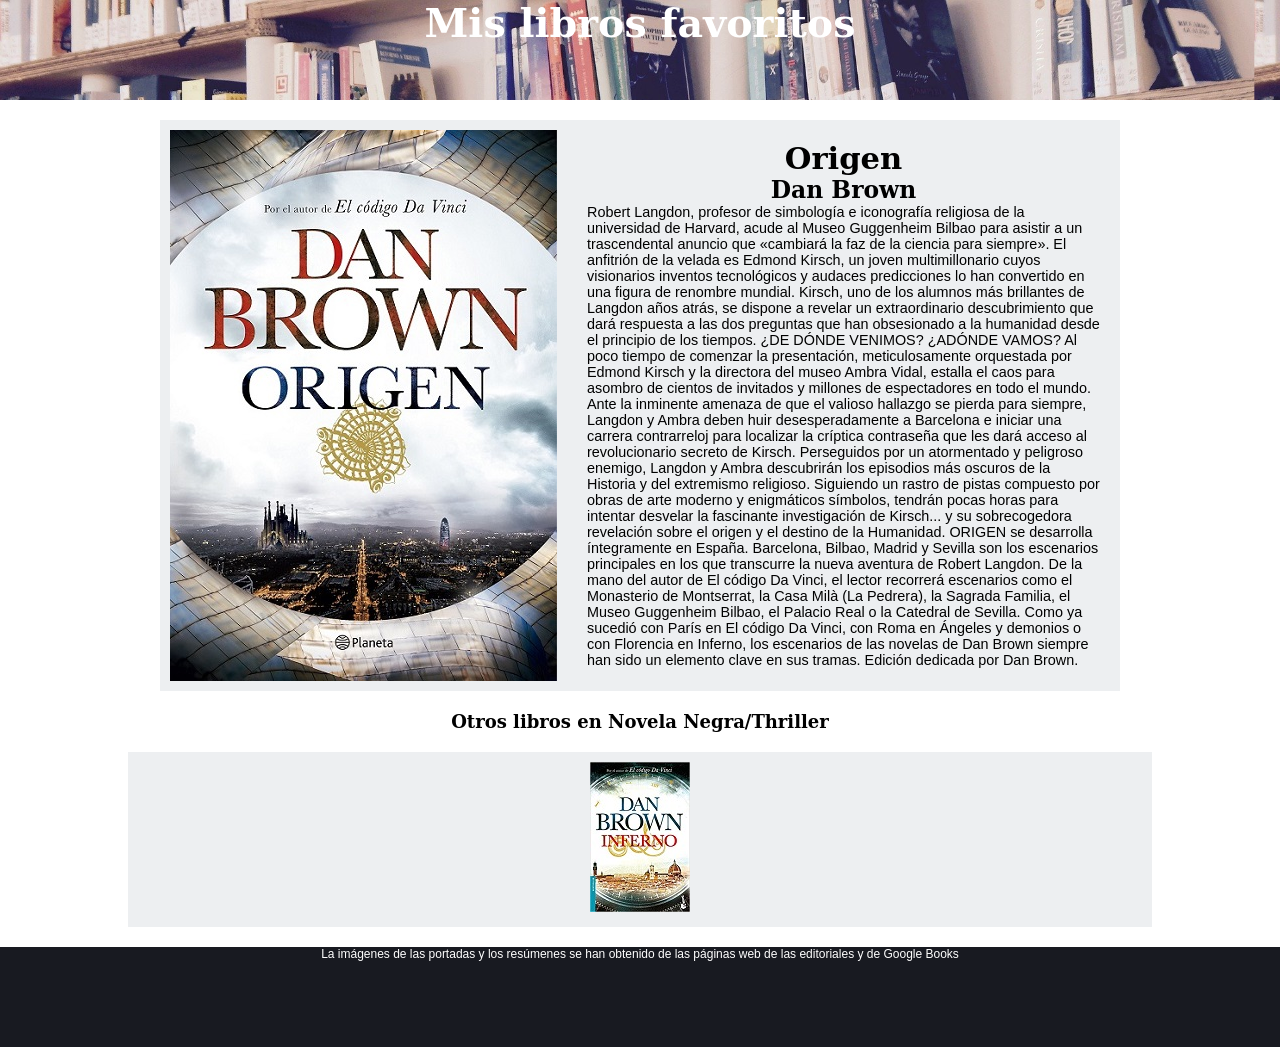
<file: src/index.html>
<!DOCTYPE html>

<html lang="es">

<head>
    <link href="https://fonts.googleapis.com/css2?family=Open+Sans:wght@700&display=swap" rel="stylesheet">
    <link href="https://fonts.googleapis.com/css2?family=Montserrat:wght@600&family=Open+Sans:wght@700&display=swap"
        rel="stylesheet">

    <meta charset="utf-8">
    <meta name="viewport" content="width=device-width, user-scalable=no">
    <link rel="stylesheet" type="text/css" href="./css/styles.css"><!-- do not remove this line! -->
    <title>Libros</title>
</head>

<body>
    <header class="cabecera">
        <a href="./index.html">
            <h1>Mis libros favoritos</h1>
        </a>
    </header>
    <section class="container-detalle">
        <img id="portada" class="portada" src="./img/origen_large.jpg">
        <div id="texto-libro" class="texto-libro">
            <h2 id="titulo">Origen</h2>
            <h3 id="autor">Dan Brown</h3>
            <article id="resumen">Robert Langdon, profesor de simbología e iconografía religiosa de la universidad de
                Harvard, acude al Museo Guggenheim Bilbao para asistir a un trascendental anuncio que «cambiará la faz
                de la ciencia para siempre». El anfitrión de la velada es Edmond Kirsch, un joven multimillonario cuyos
                visionarios inventos tecnológicos y audaces predicciones lo han convertido en una figura de renombre
                mundial. Kirsch, uno de los alumnos más brillantes de Langdon años atrás, se dispone a revelar un
                extraordinario descubrimiento que dará respuesta a las dos preguntas que han obsesionado a la humanidad
                desde el principio de los tiempos. ¿DE DÓNDE VENIMOS? ¿ADÓNDE VAMOS? Al poco tiempo de comenzar la
                presentación, meticulosamente orquestada por Edmond Kirsch y la directora del museo Ambra Vidal, estalla
                el caos para asombro de cientos de invitados y millones de espectadores en todo el mundo. Ante la
                inminente amenaza de que el valioso hallazgo se pierda para siempre, Langdon y Ambra deben huir
                desesperadamente a Barcelona e iniciar una carrera contrarreloj para localizar la críptica contraseña
                que les dará acceso al revolucionario secreto de Kirsch. Perseguidos por un atormentado y peligroso
                enemigo, Langdon y Ambra descubrirán los episodios más oscuros de la Historia y del extremismo
                religioso. Siguiendo un rastro de pistas compuesto por obras de arte moderno y enigmáticos símbolos,
                tendrán pocas horas para intentar desvelar la fascinante investigación de Kirsch... y su sobrecogedora
                revelación sobre el origen y el destino de la Humanidad. ORIGEN se desarrolla íntegramente en España.
                Barcelona, Bilbao, Madrid y Sevilla son los escenarios principales en los que transcurre la nueva
                aventura de Robert Langdon. De la mano del autor de El código Da Vinci, el lector recorrerá escenarios
                como el Monasterio de Montserrat, la Casa Milà (La Pedrera), la Sagrada Familia, el Museo Guggenheim
                Bilbao, el Palacio Real o la Catedral de Sevilla. Como ya sucedió con París en El código Da Vinci, con
                Roma en Ángeles y demonios o con Florencia en Inferno, los escenarios de las novelas de Dan Brown
                siempre han sido un elemento clave en sus tramas. Edición dedicada por Dan Brown.</article>
        </div>
    </section>
    <h4 id="titulo-enlaces-libros" class="titulo-enlaces-libros">Otros libros en Novela Negra/Thriller</h4>
    <section id="enlaces-libros-categoria" class="enlaces-libros-categoria">
    
        <div class="enlaces-libros"><a href="./detalle.html?isbn:9788408127413" ><img src="./img/inferno_th.jpg" alt="Inferno"></a></div>
    </section>
    <footer class="footer">
        <p>La imágenes de las portadas y los resúmenes se han obtenido de las páginas web de las editoriales y de Google
            Books</p>
    </footer>
</body>
<script src="./script/index.js"></script>

</html>
</file>
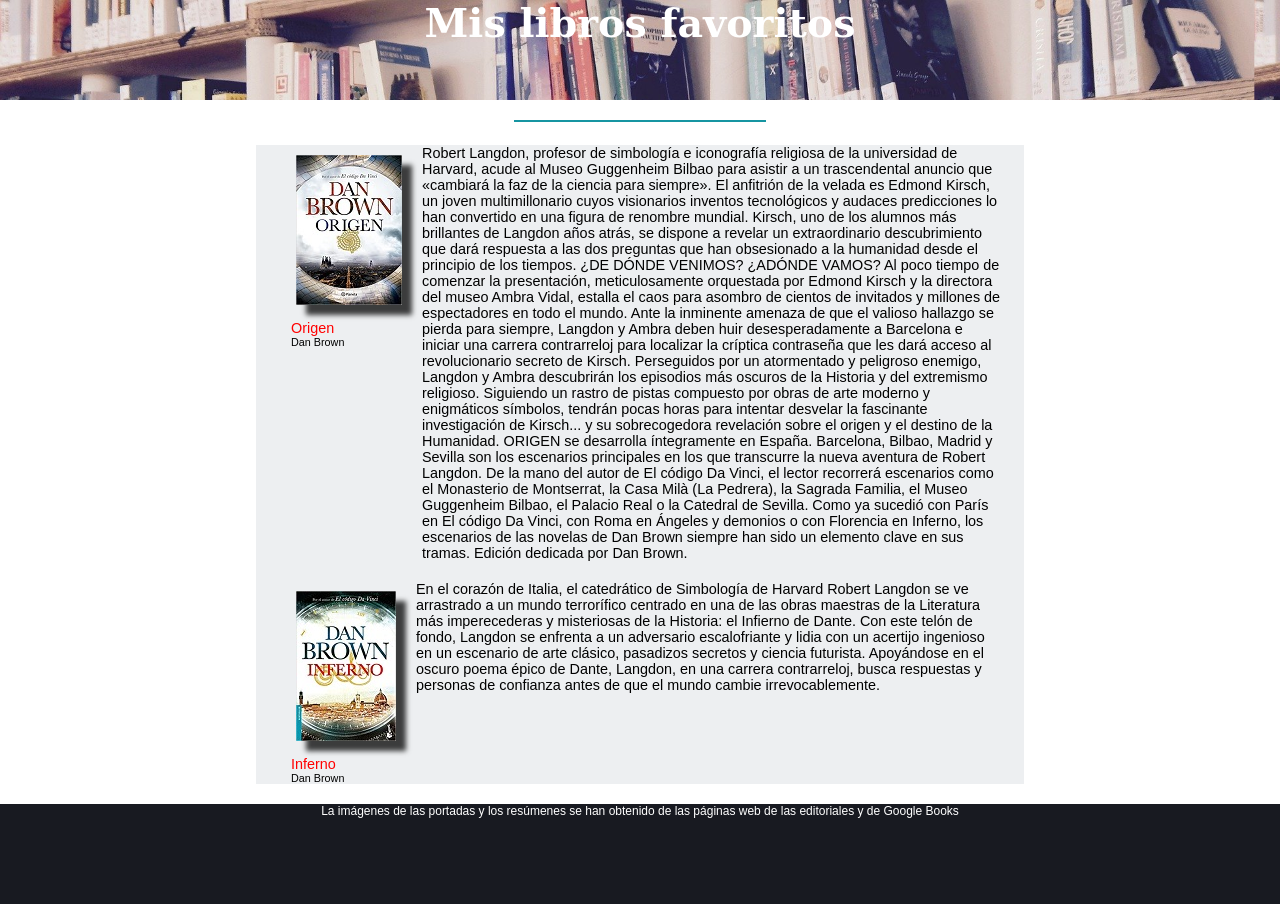
<file: src/categoria.html>
<!DOCTYPE html>

<html lang="es">

<head>
    <link href="https://fonts.googleapis.com/css2?family=Open+Sans:wght@700&display=swap" rel="stylesheet">
    <link href="https://fonts.googleapis.com/css2?family=Montserrat:wght@600&family=Open+Sans:wght@700&display=swap"
        rel="stylesheet">

    <meta charset="utf-8">
    <meta name="viewport" content="width=device-width, user-scalable=no">
    <link rel="stylesheet" type="text/css" href="./css/styles.css"><!-- do not remove this line! -->
    <script src="./script/categoria.js"></script>
    <title>Libros</title>
</head>

<body>
    <header class="cabecera">
        <a href="./index.html">
            <h1>Mis libros favoritos</h1>
        </a>
    </header>
    <section>
        <div class="categoria-th"> <img id="img-categoria-th" class="img-categoria-th">
            <div class="subrayado"></div>
        </div>
    </section>
    <section id="lista-libros" class="lista-libros">
        <div class="libro">
            <div class="libro-portada-datos"><a class="enlace-detalle" href="./detalle.html?isbn=9788408177081"><img
                        class="img-portada-th  img-sombra" src="./img/origen_th.jpg"></a>
                <p class="titulo">Origen</p>
                <p class="autor">Dan Brown</p>
            </div>
            <article class="resumen-corto">Robert Langdon, profesor de simbología e iconografía religiosa de la
                universidad de Harvard, acude al Museo Guggenheim Bilbao para asistir a un trascendental anuncio que
                «cambiará la faz de la ciencia para siempre». El anfitrión de la velada es Edmond Kirsch, un joven
                multimillonario cuyos visionarios inventos tecnológicos y audaces predicciones lo han convertido en una
                figura de renombre mundial. Kirsch, uno de los alumnos más brillantes de Langdon años atrás, se dispone
                a revelar un extraordinario descubrimiento que dará respuesta a las dos preguntas que han obsesionado a
                la humanidad desde el principio de los tiempos. ¿DE DÓNDE VENIMOS? ¿ADÓNDE VAMOS? Al poco tiempo de
                comenzar la presentación, meticulosamente orquestada por Edmond Kirsch y la directora del museo Ambra
                Vidal, estalla el caos para asombro de cientos de invitados y millones de espectadores en todo el mundo.
                Ante la inminente amenaza de que el valioso hallazgo se pierda para siempre, Langdon y Ambra deben huir
                desesperadamente a Barcelona e iniciar una carrera contrarreloj para localizar la críptica contraseña
                que les dará acceso al revolucionario secreto de Kirsch. Perseguidos por un atormentado y peligroso
                enemigo, Langdon y Ambra descubrirán los episodios más oscuros de la Historia y del extremismo
                religioso. Siguiendo un rastro de pistas compuesto por obras de arte moderno y enigmáticos símbolos,
                tendrán pocas horas para intentar desvelar la fascinante investigación de Kirsch... y su sobrecogedora
                revelación sobre el origen y el destino de la Humanidad. ORIGEN se desarrolla íntegramente en España.
                Barcelona, Bilbao, Madrid y Sevilla son los escenarios principales en los que transcurre la nueva
                aventura de Robert Langdon. De la mano del autor de El código Da Vinci, el lector recorrerá escenarios
                como el Monasterio de Montserrat, la Casa Milà (La Pedrera), la Sagrada Familia, el Museo Guggenheim
                Bilbao, el Palacio Real o la Catedral de Sevilla. Como ya sucedió con París en El código Da Vinci, con
                Roma en Ángeles y demonios o con Florencia en Inferno, los escenarios de las novelas de Dan Brown
                siempre han sido un elemento clave en sus tramas. Edición dedicada por Dan Brown. </article>
        </div>

        <div class="libro">
            <div class="libro-portada-datos"><a class="enlace-detalle" href="./detalle.html?isbn=9788408127413"><img
                        class="img-portada-th  img-sombra" src="./img/inferno_th.jpg"></a>
                <p class="titulo">Inferno</p>
                <p class="autor">Dan Brown</p>
            </div>
            <article class="resumen-corto">En el corazón de Italia, el catedrático de Simbología de Harvard Robert
                Langdon se ve arrastrado a un mundo terrorífico centrado en una de las obras maestras de la Literatura
                más imperecederas y misteriosas de la Historia: el Infierno de Dante. Con este telón de fondo, Langdon
                se enfrenta a un adversario escalofriante y lidia con un acertijo ingenioso en un escenario de arte
                clásico, pasadizos secretos y ciencia futurista. Apoyándose en el oscuro poema épico de Dante, Langdon,
                en una carrera contrarreloj, busca respuestas y personas de confianza antes de que el mundo cambie
                irrevocablemente.</article>
        </div>

    </section>
    <footer class="footer">
        <p>La imágenes de las portadas y los resúmenes se han obtenido de las páginas web de las editoriales y de Google
            Books</p>
    </footer>
</body>
<script src="./script/categoria.js"></script>

</html>
</file>
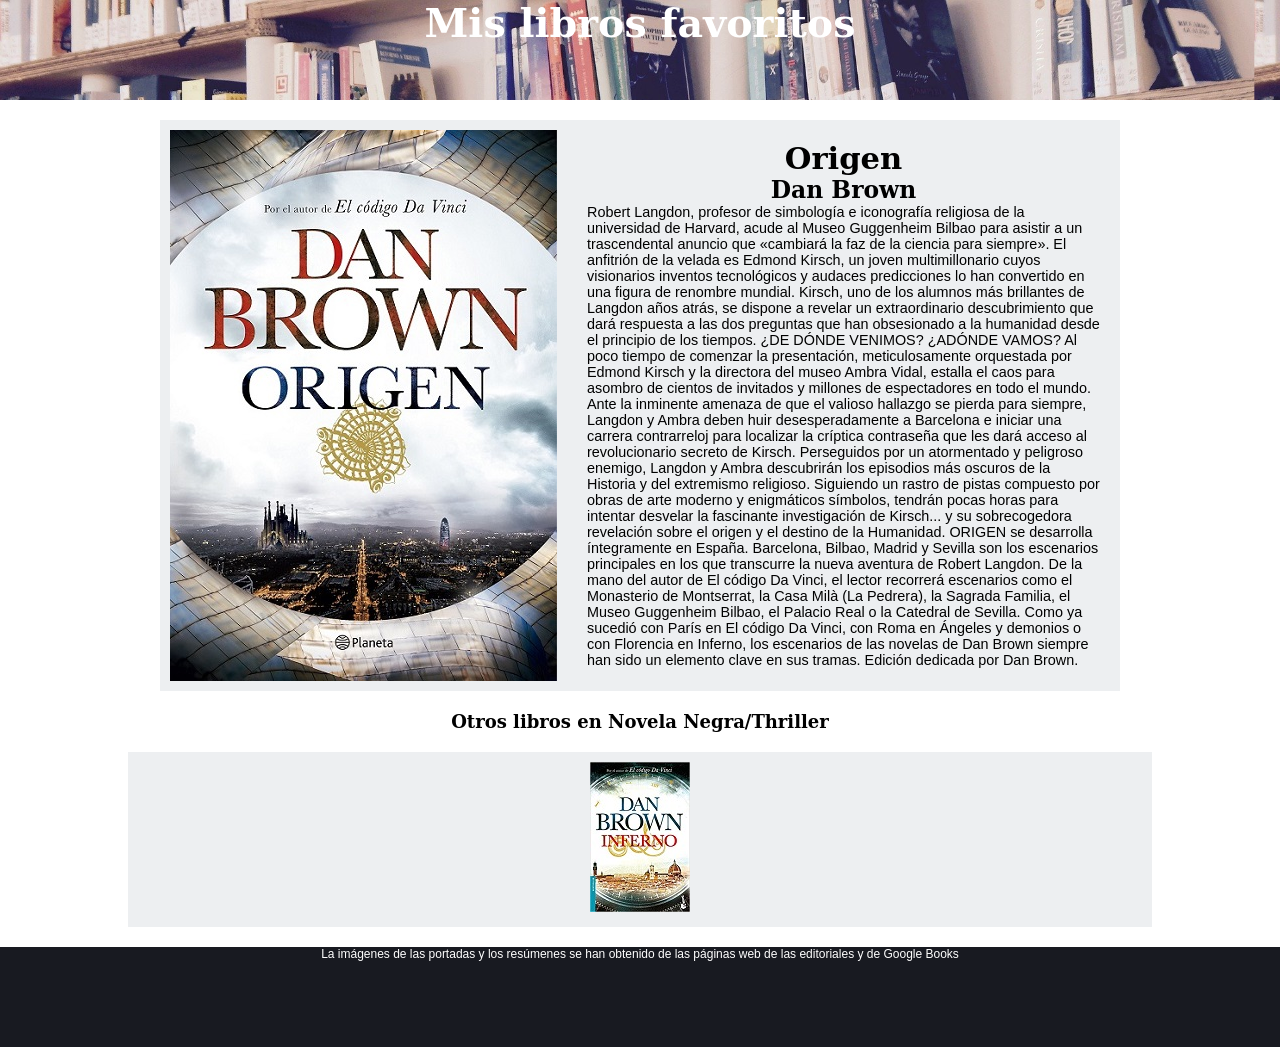
<file: src/detalle.html>
<!DOCTYPE html>

<html lang="es">

<head>
    <link href="https://fonts.googleapis.com/css2?family=Open+Sans:wght@700&display=swap" rel="stylesheet">
    <link href="https://fonts.googleapis.com/css2?family=Montserrat:wght@600&family=Open+Sans:wght@700&display=swap"
        rel="stylesheet">

    <meta charset="utf-8">
    <meta name="viewport" content="width=device-width, user-scalable=no">
    <link rel="stylesheet" type="text/css" href="./css/styles.css"><!-- do not remove this line! -->
    <title>Libros</title>
</head>

<body>
    <header class="cabecera">
        <a href="./index.html">
            <h1>Mis libros favoritos</h1>
        </a>
    </header>
    <section class="container-detalle">
        <img id="portada" class="portada" src="./img/origen_large.jpg">
        <div id="texto-libro" class="texto-libro">
            <h2 id="titulo">Origen</h2>
            <h3 id="autor">Dan Brown</h3>
            <article id="resumen">Robert Langdon, profesor de simbología e iconografía religiosa de la universidad de
                Harvard, acude al Museo Guggenheim Bilbao para asistir a un trascendental anuncio que «cambiará la faz
                de la ciencia para siempre». El anfitrión de la velada es Edmond Kirsch, un joven multimillonario cuyos
                visionarios inventos tecnológicos y audaces predicciones lo han convertido en una figura de renombre
                mundial. Kirsch, uno de los alumnos más brillantes de Langdon años atrás, se dispone a revelar un
                extraordinario descubrimiento que dará respuesta a las dos preguntas que han obsesionado a la humanidad
                desde el principio de los tiempos. ¿DE DÓNDE VENIMOS? ¿ADÓNDE VAMOS? Al poco tiempo de comenzar la
                presentación, meticulosamente orquestada por Edmond Kirsch y la directora del museo Ambra Vidal, estalla
                el caos para asombro de cientos de invitados y millones de espectadores en todo el mundo. Ante la
                inminente amenaza de que el valioso hallazgo se pierda para siempre, Langdon y Ambra deben huir
                desesperadamente a Barcelona e iniciar una carrera contrarreloj para localizar la críptica contraseña
                que les dará acceso al revolucionario secreto de Kirsch. Perseguidos por un atormentado y peligroso
                enemigo, Langdon y Ambra descubrirán los episodios más oscuros de la Historia y del extremismo
                religioso. Siguiendo un rastro de pistas compuesto por obras de arte moderno y enigmáticos símbolos,
                tendrán pocas horas para intentar desvelar la fascinante investigación de Kirsch... y su sobrecogedora
                revelación sobre el origen y el destino de la Humanidad. ORIGEN se desarrolla íntegramente en España.
                Barcelona, Bilbao, Madrid y Sevilla son los escenarios principales en los que transcurre la nueva
                aventura de Robert Langdon. De la mano del autor de El código Da Vinci, el lector recorrerá escenarios
                como el Monasterio de Montserrat, la Casa Milà (La Pedrera), la Sagrada Familia, el Museo Guggenheim
                Bilbao, el Palacio Real o la Catedral de Sevilla. Como ya sucedió con París en El código Da Vinci, con
                Roma en Ángeles y demonios o con Florencia en Inferno, los escenarios de las novelas de Dan Brown
                siempre han sido un elemento clave en sus tramas. Edición dedicada por Dan Brown.</article>
        </div>
    </section>
    <h4 id="titulo-enlaces-libros" class="titulo-enlaces-libros">Otros libros en Novela Negra/Thriller</h4>
    <section id="enlaces-libros-categoria" class="enlaces-libros-categoria">
    
        <div class="enlaces-libros"><a href="./detalle.html?isbn:9788408127413" ><img src="./img/inferno_th.jpg" alt="Inferno"></a></div>
    </section>
    <footer class="footer">
        <p>La imágenes de las portadas y los resúmenes se han obtenido de las páginas web de las editoriales y de Google
            Books</p>
    </footer>
</body>
<script src="./script/detalle.js"></script>

</html>
</file>
<file: src/css/styles.css>
/***********************************************************/

/*         Comun a todas las páginas                       */

/*                                                         */

/* Resetea los márgenes y el padding                       */

/***********************************************************/

* {
  margin: 0;
  padding: 0;
}

/* Define las variables con los diferentes colores */

:root {
  --color_principal: #306291;
  --color_fondo_footer: #181a21;
  --color_cuerpo: #edeff1;
  --color_fondo_header_footer: rgb(2, 58, 80);
  --color_texto_menu_header: lightgray;
  --color_texto_menu_header_hover: white;
  --color_fondo_oscuro: rgba(69, 141, 209, 0.5);
  --color_fondo_claro: rgba(92, 172, 247, 0.2);
  --color_texto: #1f1f11;
  --color_contraste: #d9645d;
  --color_enlace_main: #14c9da;
}

html {
  font-family: "Roboto", sans-serif;
  font-size: 18px;
  box-sizing: border-box;
}

/*Extiende el modelo de caja alternativo para ser heredado por el resto de elementos*/

*,
*::before,
*::after {
  box-sizing: inherit;
}

h1 {
  text-align: center;
  font-size: 2.2rem;
  font-family: "Roboto", "Serif";
}

h2 {
  text-align: center;
  font-size: 1.7rem;
  font-family: "Roboto", "Serif";
}

h3 {
  text-align: center;
  font-size: 1.3rem;
  font-family: "Roboto", "Serif";
}

h4 {
  text-align: center;
  font-size: 1rem;
  font-family: "Roboto", "Serif";
}

article,
p,
label,
a,
li {
  font-size: 0.8rem;
  font-family: "Roboto", sans-serif;
}

.cabecera {
  display: block;
  align-items: center;
  text-align: center;
  color: white;
  background-image: url("../img/books-1617327_1920.jpg");
  background-size: 98% auto;
  background-color: transparent;
  max-width: 100vw;
  height: 100px;
}

.cabecera a {
  text-decoration: none;
  color: white;
}

.footer {
  margin-top: 15px;
  display: block;
  align-items: center;
  text-align: center;
  color: white;
  background-color: var(--color_fondo_footer);
  max-width: 100vw;
  height: 100px;
}

.footer p {
  font-size: 12px;
}

.cuerpo {
  height: 100vh;
  color: #1f1f1f;
  /*background-color:val(--color_cuerpo);*/
  align-items: center;
}

.container {
  display: flex;
  justify-content: space-around;
  flex-wrap: wrap;
  margin-top: 15px;
  margin-left: auto;
  margin-right: auto;
  background-color: #edeff1;
  max-width: 95vw;
}

.img-sombra {
  margin: 10px;
  -webkit-box-shadow: 10px 10px 5px 0px rgba(0, 0, 0, 0.75);
  -moz-box-shadow: 10px 10px 5px 0px rgba(0, 0, 0, 0.75);
  box-shadow: 10px 10px 5px 0px rgba(0, 0, 0, 0.75);
}

.img-categoria {
  margin: 10px;
  -webkit-box-shadow: 10px 10px 5px 0px rgba(0, 0, 0, 0.75);
  -moz-box-shadow: 10px 10px 5px 0px rgba(0, 0, 0, 0.75);
  box-shadow: 10px 10px 5px 0px rgba(0, 0, 0, 0.75);
}

.categoria-th {
  margin: 10px;
}

.img-categoria-th {
  display: block;
  margin: auto;
}

.categoria a:hover {
  transform: scale(1);
}

.subrayado {
  border-top: 2px solid #1695a2;
  width: 20%;
  height: 5px;
  margin-left: auto;
  margin-right: auto;
  margin-top: 10px;
  margin-bottom: 20px;
  align-content: center;
}

/*
  CSS del fichero index.html
*/
.container-detalle {
  display: flex;
  justify-content: center;
  background-color: var(--color_cuerpo);
  max-width: 75vw;
  margin: 20px auto 20px auto;

}

.enlaces-libros-categoria {
  display: flex;
  justify-content: space-around;
  background-color: var(--color_cuerpo);
  max-width: 80vw;
  align-self: center;
  margin: 20px auto 20px auto;
}

.enlaces-libros {
  margin: 10px;
}

.enlaces-libros a:hover {
  transform: scale(1.04);
}

.img-th {
  margin: 5px;
}

.portada {
  margin: 10px;
}

.texto-libro {
  margin: 20px;
}

/*categorias*/

.lista-libros {
  display: block;
  background-color:var(--color_cuerpo);
  max-width: 60vw;
  margin-left: auto;
  margin-right: auto;
}

.libro {
  display: flex;
  align-items: flex-start;
  margin: 20px;
}

.libro-portada-datos {
  margin-left: 10px;
  margin-right: 10px;
}
.titulo {
  color: red;
  margin-left: 5px;
}

.autor {
  font-size: 0.6rem;
  font-family: "Roboto", sans-serif;
  margin-left: 5px;
}

.article {
  margin-left: 15px;
  margin-right: 15px;
}

.titulo-enlaces-libros{
  text-align: center;
}
</file>
